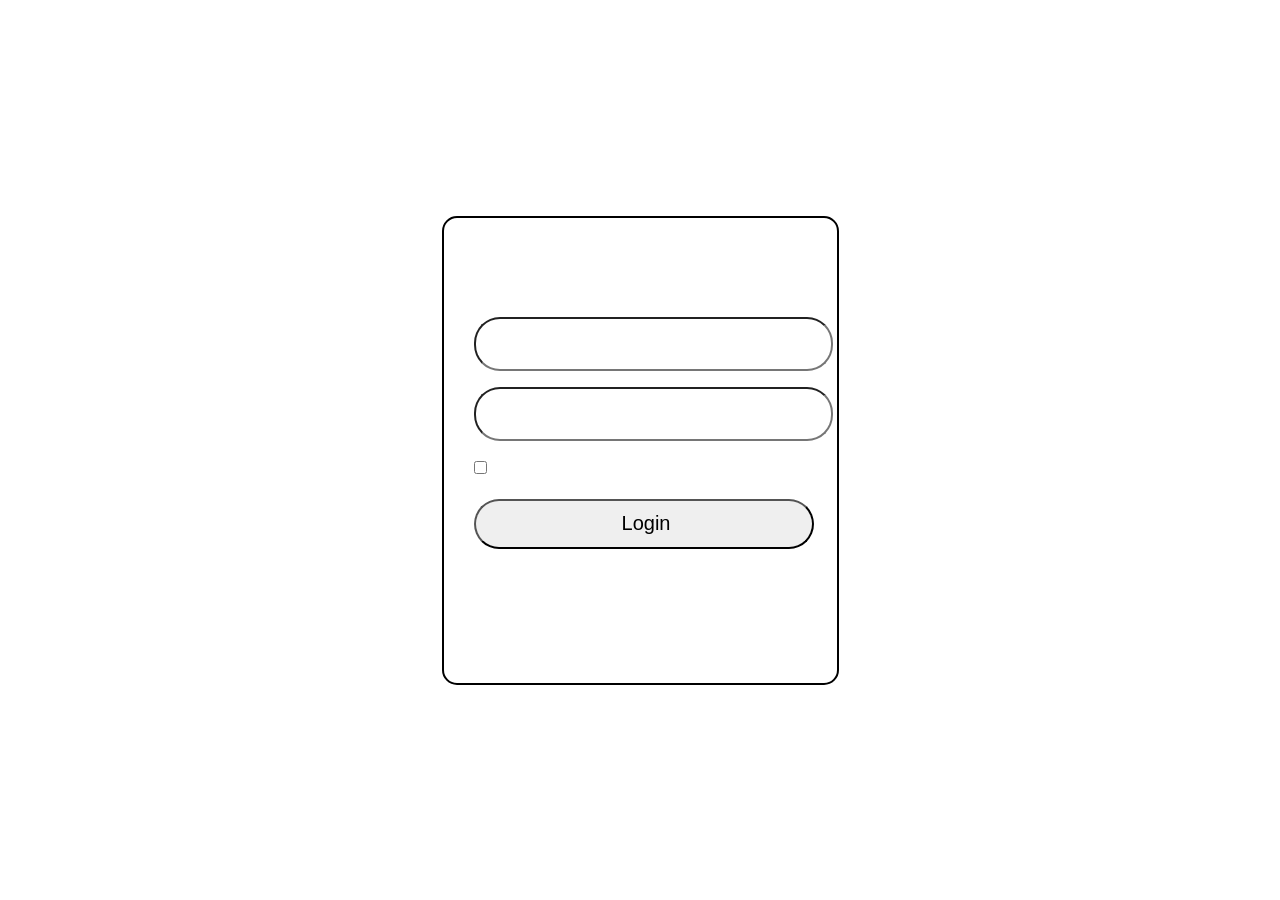
<file: index.html>
<!doctype html>
<html lang="en">
  <head>
    <meta charset="UTF-8" />
    <meta name="viewport" content="width=device-width, initial-scale=1.0" />
    <title>Login-Page</title>
    <link rel="stylesheet" href="style.css">
  </head>
  <body>
    <div class="container">
      <div class="heading">
        <h1>LOGIN</h1>
      </div>

      <div class="boxes">
       <div class="user"><input class="userr" type="text" placeholder="Username"></div>
        <div class="pass"><input class="passy" type="password" placeholder="Password"></div>

      </div>
      <div class="flexuse2">
        <div class="check">

          
          <label class="labl"><input class="rem" type="checkbox">Remember me</label></div> 

          <div class="forgot">
            <a class="remove" href="#"><p>Forgot password?</p></a>
          </div>
      </div>
      <div class="login2">
        <a href="login.html" target="_blank">
        <button class="log">Login</button></a>
      </div>
<br>
      <div class="ending">
        <p class="end">Dont have an account? <a class="regcolor" href="#">Register</a></p>
      </div>
    </div>
  </body>
</html>
</file>
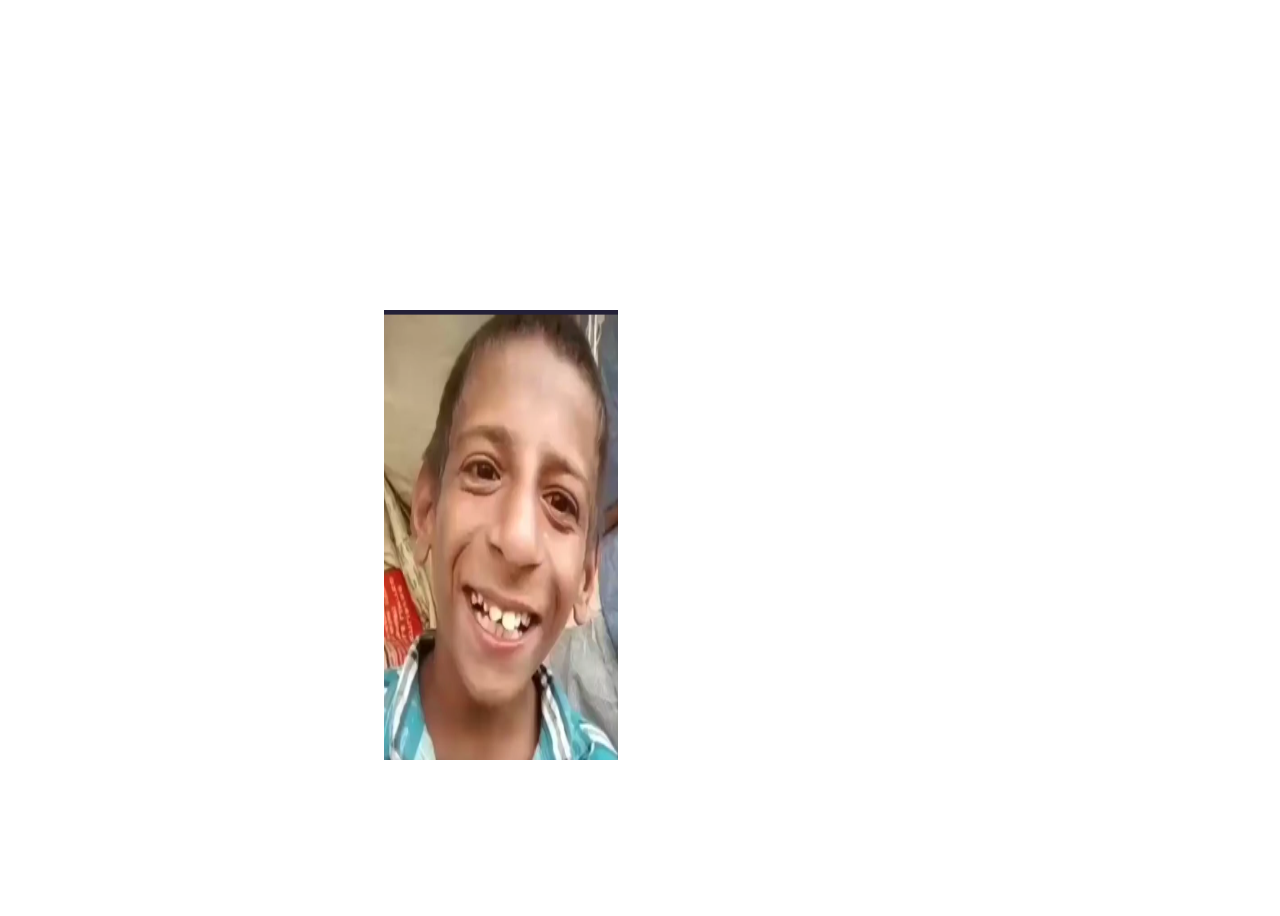
<file: login.html>
<!DOCTYPE html>
<html lang="en">
<head>
    <meta charset="UTF-8">
    <meta name="viewport" content="width=device-width, initial-scale=1.0">
    <title>Document</title>
    <style>
        @keyframes ss {
            from{
                transform: rotate(0deg);
            transform-origin: center;
            }
            to{
                transform: rotate(360deg);
                transform-origin: center;
            }
        }
.animation{padding: 0 500px 0 0;
    animation: ss 0.5s ease-in-out 0.2s infinite  ;
    height: 50vh;
    width: 1vw;
    background-color: transparent;
    display: flex;
    justify-self: start;
    
}
        body{
            display: flex;
            flex-direction: column;
            justify-content: center;
            align-items: center;
            height: 100vh;
        }
    </style>
</head>
<body>
    

    <div class="vdo">
    <video src="videos/kya-haal-hai - Trim.mp4" autoplay loop ></video></div>
    <div class="animation">
<img src="images/ss.png" alt="">
    </div>
</body>
</html>
</file>
<file: style.css>
@import url('https://fonts.googleapis.com/css2?family=Bitcount+Prop+Double+Ink:wght@100..900&family=Google+Sans:ital,opsz,wght@0,17..18,400..700;1,17..18,400..700&family=Lato:wght@900&family=Outfit:wght@100..900&display=swap');
*{
    margin: 0; 
    padding: 0;
}
body{
    display: flex;
    justify-content: center;
    height: 100vh;
    width: 100vw;
    align-items: center;
    background-image: url(https://i.pinimg.com/736x/e4/c3/32/e4c3328076534fbd5702e165e58948c4.jpg);
    background-repeat: no-repeat;
    background-size: cover;
    background-position: bottom;
}
.container{
    
    width: 20vw;
    height: 45vh;
    background-color: transparent;
    padding: 30px;
    border-radius: 15px;
    border: 2px solid black;
    backdrop-filter: blur(15px);
}
.heading{
     font-family: "Lato", sans-serif;
  font-weight: 900;
  font-style: normal;
    display: flex;
    justify-content: center;
    padding: 0 0 30px 0;
    color: white;
}
.boxes{
    display: flex;
    flex-direction: column;
    justify-self: center;
}

.user .userr{
    background-color: transparent;
    font-size: 20px;
    width: 340px;
    height: 50px;
    border-radius: 26px;
    padding-left: 15px;
}
.user{
    
    width: 340px;
    height: 50px;
}
.userr::placeholder{
    color: white;
    padding-left: 0px;
    font-size: 17px;
    
}

.passy::placeholder{
    color: white;
     font-size: 17px;
    
}
.pass .passy{
    font-size: 20px;
    margin-top: 20px;
    width: 340px;
    height: 50px;
    border-radius: 26px;
    padding-left: 15px;
    background-color: transparent;
    color: white;
}
.check .rem{
    color: white;
    margin-top:20px ;
}
.forgot p {
    color: white;
     margin-top:20px ;
    
}
.remove{
    text-decoration: none;
}
.labl{
    color: white;
}
.flexuse2{
    display: flex;
    justify-content: space-between;
}
.login2 .log{
     width: 340px;
    height: 50px;
    border-radius: 26px;
    padding-left: 5px;
    margin-top: 20px;
    font-size: 20px;
    
}
.log:hover{
    
    font-weight: bold;
}
.login2{
    display: flex;
    justify-self: center;
}
.ending{
    display: flex;
    justify-content: center;
}
.regcolor{
    color: white;
    text-decoration: none;
    font-weight: bold;
}
.end{
    color: white;
}
@media screen and (max-width: 2646) {

    .container{
        width: 200px;
        height: 200px;
    }
}

@media screen and (max-width: 1514px) {
    
    body{
     
    }
    .container{
        width: 333px;
    }
}
@media screen and (max-width: 460px){
    .container{
        width: 212px;
        height: 274px;
    }
    .user .userr {
        width:200px ;
        height: 41px;
        
        display: flex;
        justify-self: center;
    }
    .pass .passy{
         width:200px ;
        height: 41px;
        
        display: flex;
        justify-self: center;
    }
    .forgot p{
        font-size: 11px;
    }
    .labl{
        font-size: 11px;
    }
    .check .rem{
        
        width: 10px;
        height: 10px;
    }
    .login2 .log{
        width: 200px;
        height: 41px;
        margin: 5px 0 0 0
    }
    .end{
        font-size: 11px;
    }
}
</file>
